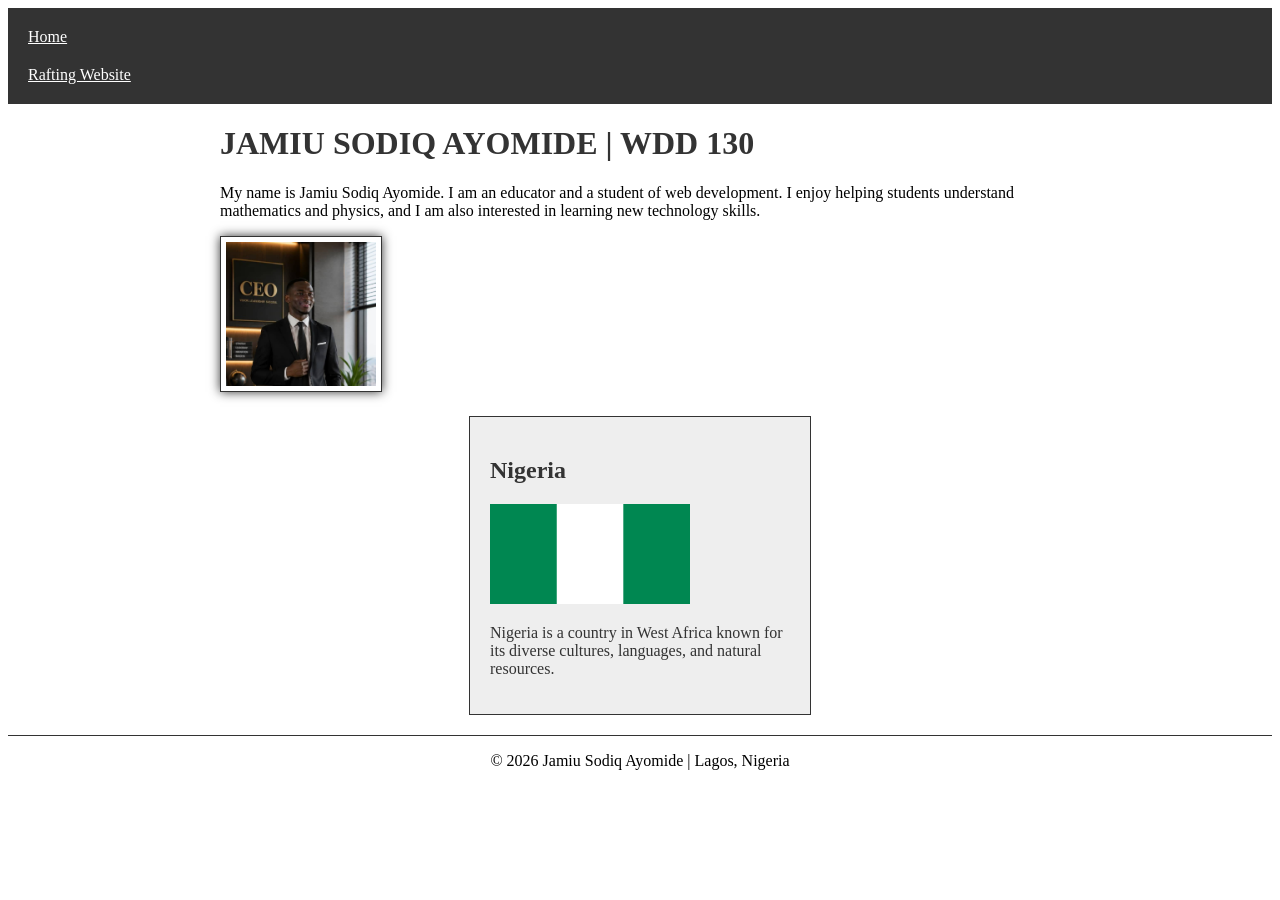
<file: index.html>
<!-- 27 January 2023-->
<!DOCTYPE html>
<html lang="en">

<head>
    <meta charset="UTF-8">
    <meta name="viewport" content="width=device-width, initial-scale=1.0">
    <title>JAMIU SODIQ AYOMIDE | WDD 130</title>
    <meta name="description"
      content="jamiu sodiq ayomide's WDD 130 home page for learning web developer and sharing knowledge about mathematics and physics.">
    <meta name="author" content="Jamiu Sodiq Ayomide">
    <link rel="stylesheet" href="styles/styles.css">
</head>

<body>
    <header>
        <nav>
            <a href="#">Home</a>
            <a href="wwr/">Rafting Website</a>
        </nav>
    </header>
    <main>
        <h1>JAMIU SODIQ AYOMIDE | WDD 130</h1>
        <p>My name is Jamiu Sodiq Ayomide. I am an educator and a student of web development. I
            enjoy helping students understand mathematics and physics, and I am also interested
            in
            learning new technology skills.</p>

        <img src="images/profile.jpg" alt="portrait of JAMIU SODIQ AYOMIDE">
    </main>

    <aside>
        <h2>Nigeria</h2>
        <img src="images/nigeria.jpg" alt="Flag of Nigeria">
        <p>Nigeria is a country in West Africa known for its diverse cultures, languages, and
            natural resources.</p>
    </aside>

    <footer>
        <p>© 2026 Jamiu Sodiq Ayomide | Lagos, Nigeria</p>
    </footer>

</body>

</html>
</file>
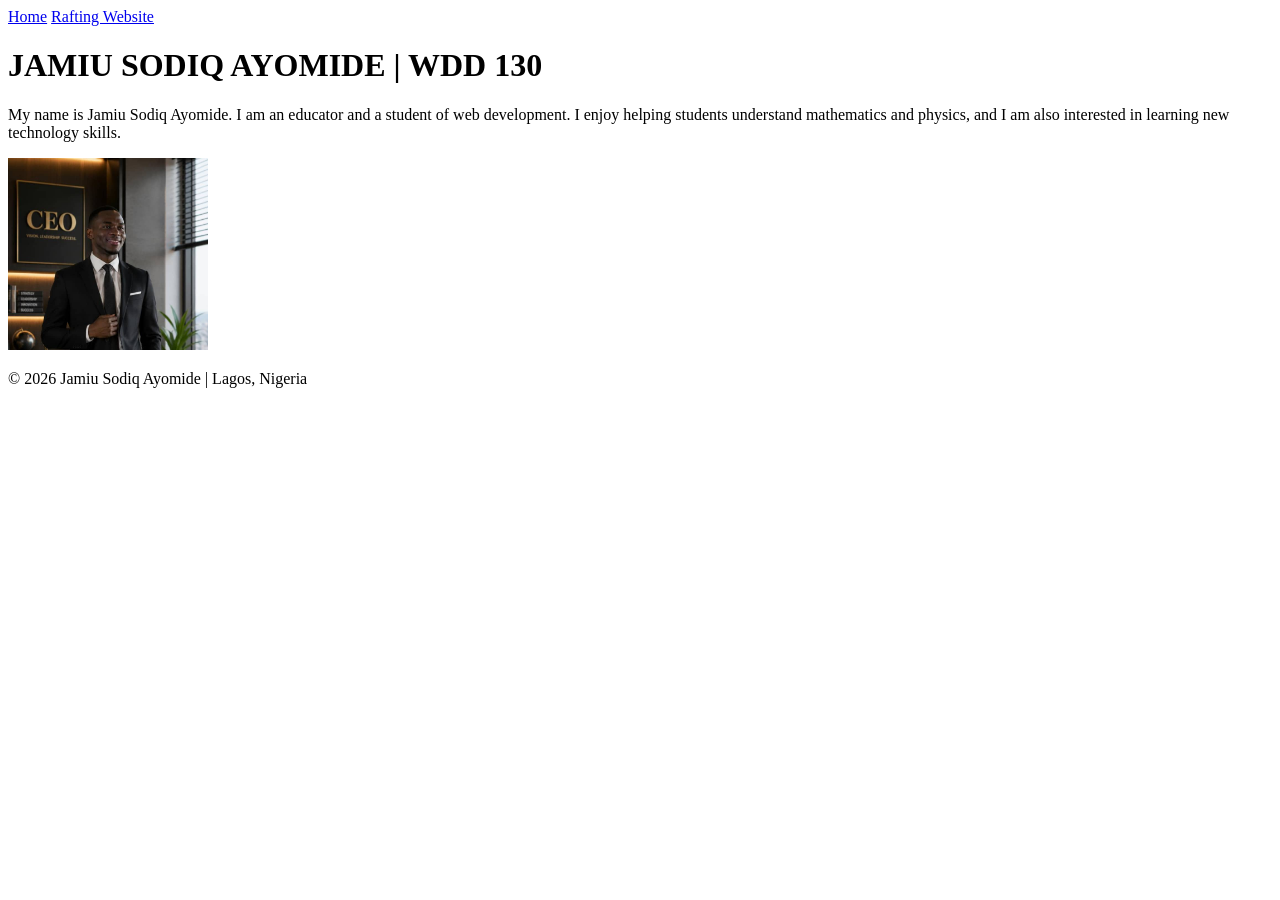
<file: wdd130-main/index.html>
<!DOCTYPE html>
<html lang="en">
<head>
    <meta charset="UTF-8">
    <meta name="viewport" content="width=device-width, initial-scale=1.0">
    <title>JAMIU SODIQ AYOMIDE | WDD 130</title>
</head>
    
<body>
    <header>
        <nav>
            <a href="#">Home</a>
            <a href="wwr/">Rafting Website</a>
        </nav>
    </header>

    <main>
    <h1>JAMIU SODIQ AYOMIDE | WDD 130</h1>
    <p>My name is Jamiu Sodiq Ayomide. I am an educator and a student of web development. I enjoy helping students understand mathematics and physics, and I am also interested in learning new technology skills.</p>

    <img src="images/profile.jpg" alt="portrait of JAMIU SODIQ AYOMIDE" width="200">
    </main>

    <footer>
        <p>© 2026 Jamiu Sodiq Ayomide | Lagos, Nigeria</p>
    </footer>

</body>
</html>
</file>
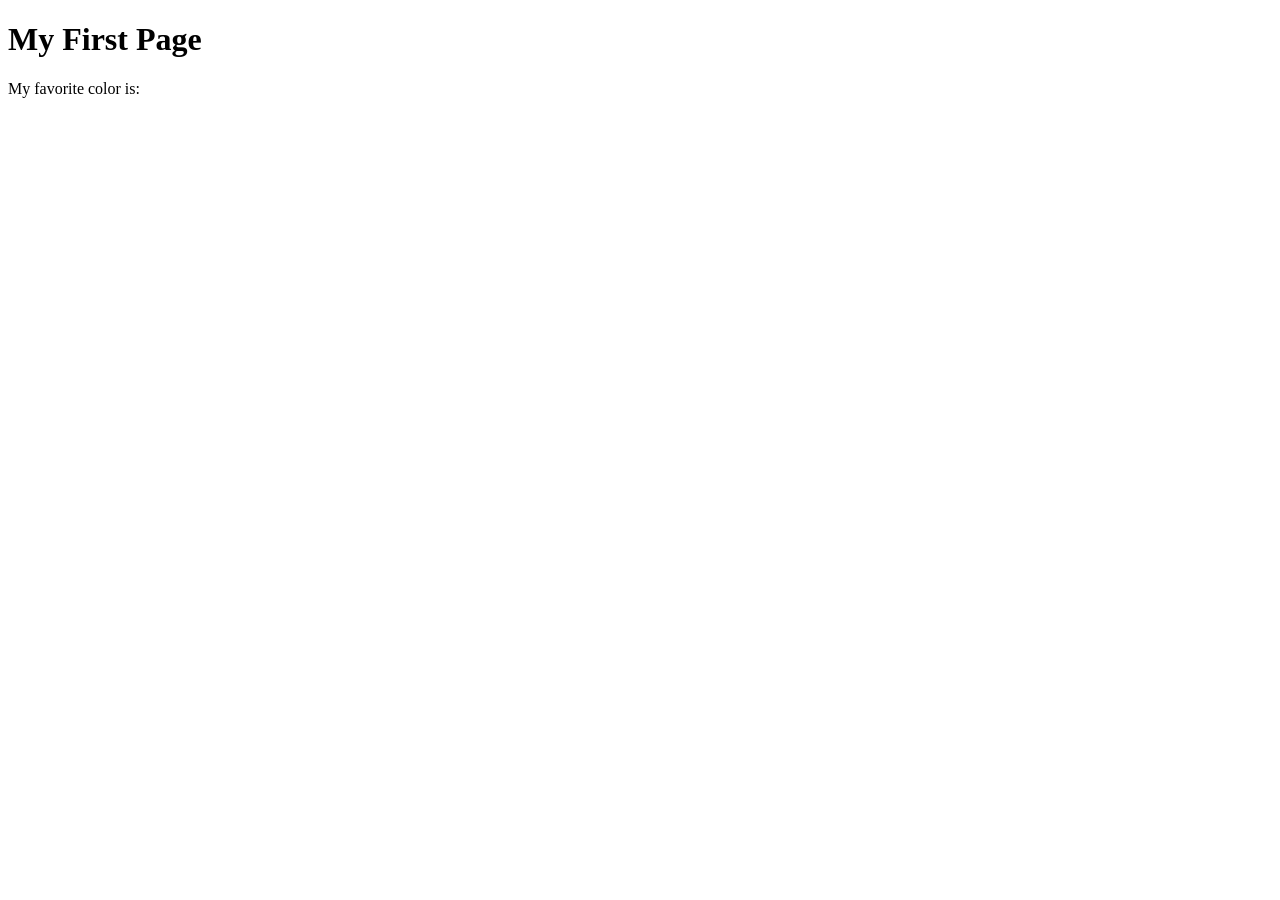
<file: week01/first-page.html>
<!DOCTYPE html>
<html lang="en">
<head>
    <meta charset="UTF-8">
    <meta name="viewport" content="width=device-width, initial-scale=1.0">
    <title>My First Page</title>
</head>
<body>
    <h1>My First Page</h1>
    <p>My favorite color is: </p>
</body>
</html>
</file>
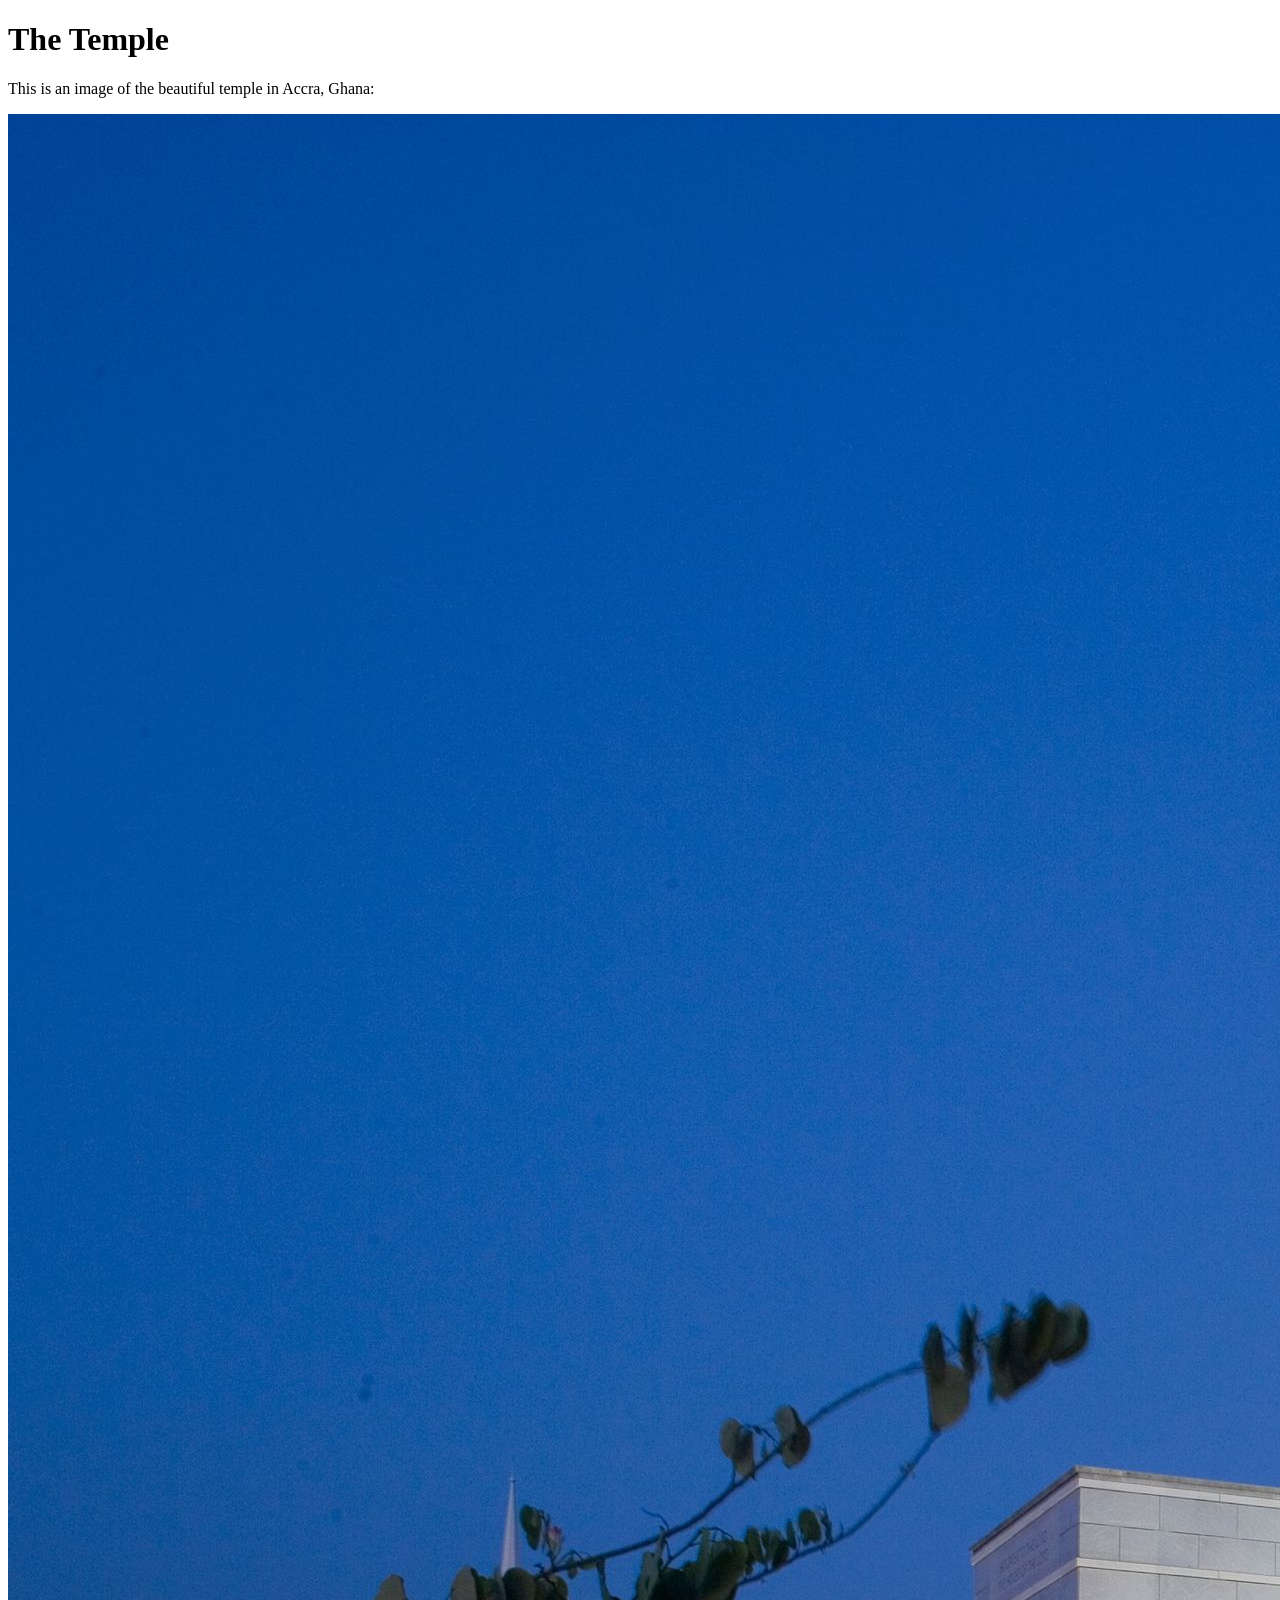
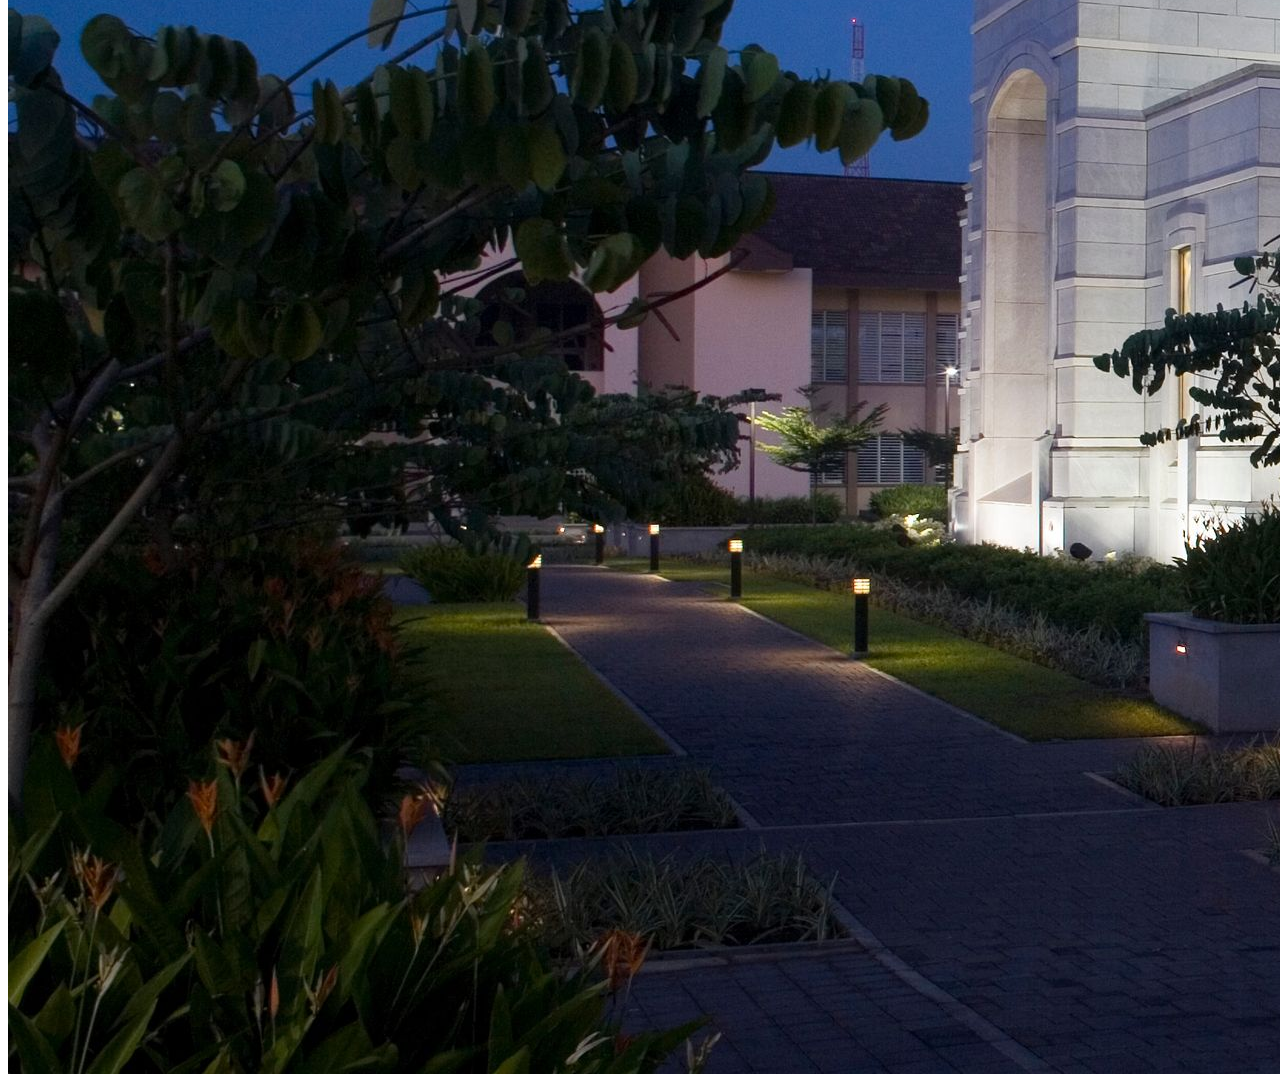
<file: week01/images.html>
<!DOCTYPE html>
<html lang="en">
<head>
    <meta charset="UTF-8">
    <meta name="viewport" content="width=device-width, initial-scale=1.0">
    <title>Temple Image</title>
</head>
<body>
    <h1>The Temple</h1>
    <p>This is an image of the beautiful temple in Accra, Ghana:</p>
    <img src="images/temple-large.jpeg" alt="The Accra Ghana Temple">
    
</body>
</html>
</file>
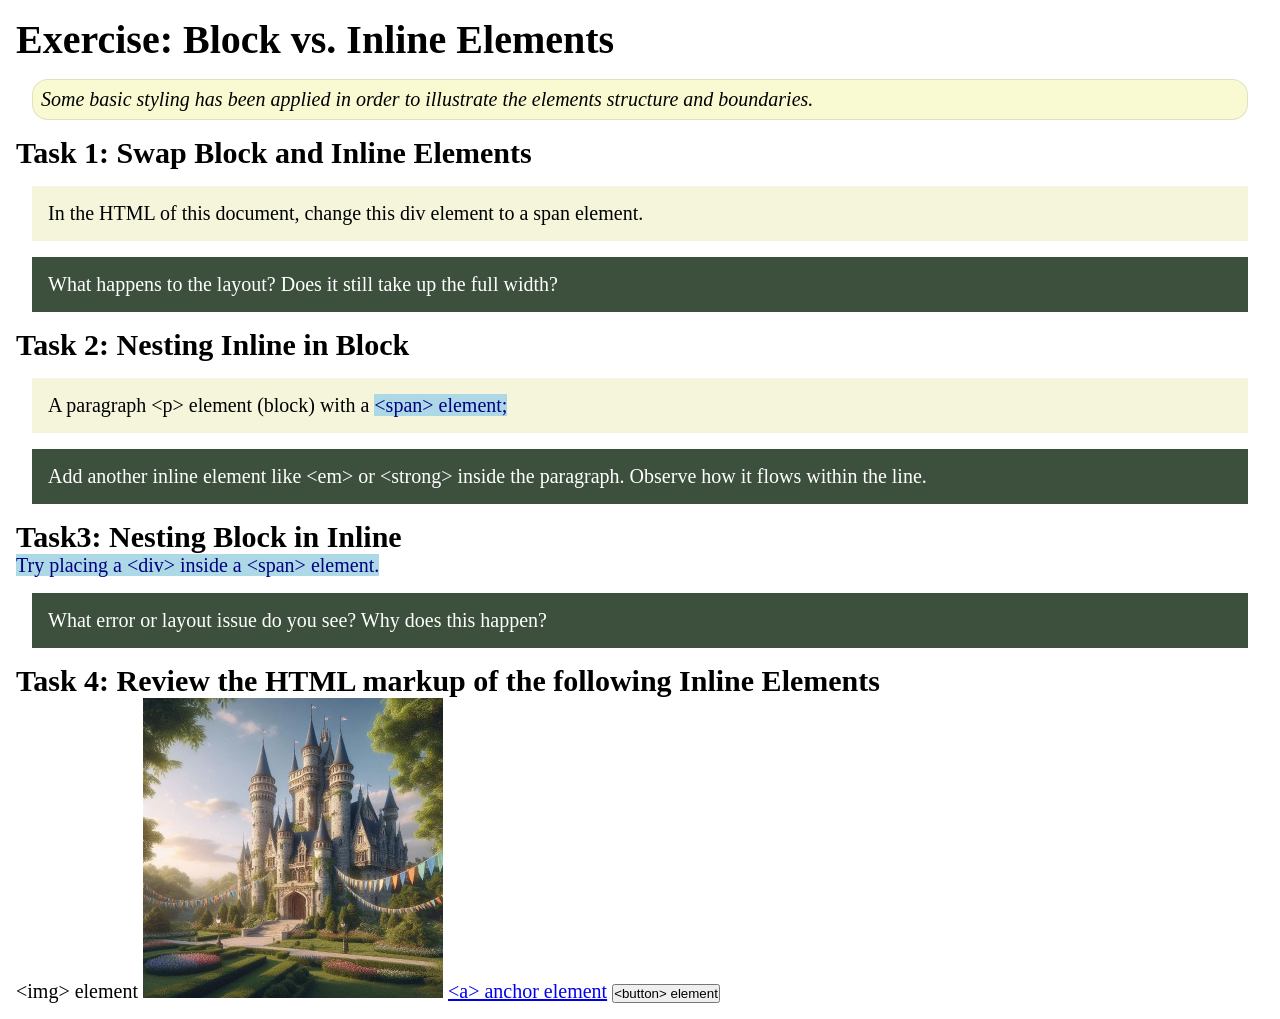
<file: week02/block-vs-inline.html>
<!DOCTYPE html>
<html lang="en">

<head>
    <meta charset="UTF-8">
    <meta name="viewport" content="width=device-width, initial-scale=1.0">
    <title>Exercise: Block vs. Inline Elements</title>
    <link rel="stylesheet" href="styles/block-vs-inline.css">
</head>

<body>
    <main>
        <h1>Exercise: Block vs. Inline Elements</h1>
        <p class="note">Some basic styling has been applied in order to illustrate the elements structure and
            boundaries.</p>

        <h2>Task 1: Swap Block and Inline Elements</h2>
        <div>In the HTML of this document, change this div element to a span element.</div>

        <p class="question">What happens to the layout? Does it still take up the full width?</p>

        <h2>Task 2: Nesting Inline in Block</h2>
        <p>A paragraph &lt;p&gt; element (block) with a <span>&lt;span&gt; element;</span></p>
        <p class="question">Add another inline element like &lt;em&gt; or &lt;strong&gt; inside the paragraph. Observe
            how it flows within the line.</p>

        <h2>Task3: Nesting Block in Inline</h2>
        <span>Try placing a &lt;div&gt; inside a &lt;span&gt; element.</span>
            <p class="question">What error or layout issue do you see? Why does this happen?</p>


            <h2>Task 4: Review the HTML markup of the following Inline Elements</h2>
        &lt;img&gt; element
        <img src="images/castle.webp" alt="placeholder image (images are inline)" width="300" height="300">
        <a href="https://churchofjesuschrist.org">&lt;a&gt; anchor element</a>
        <button type="button">&lt;button&gt; element</button>
    </main>
</body>

</html>
</file>
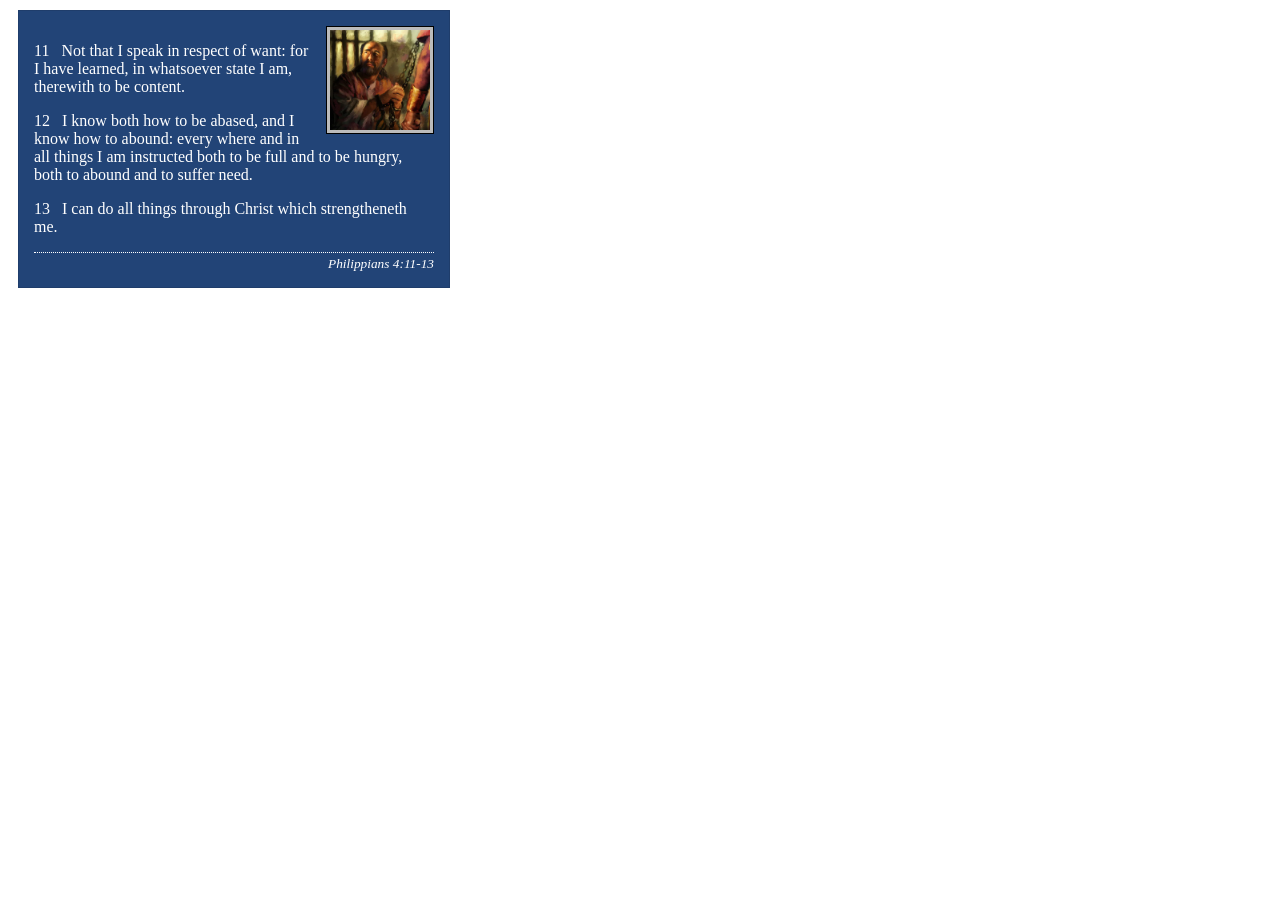
<file: week02/box-model-solution.html>
<!DOCTYPE html>
<html lang="en">
<head>
    <meta charset="UTF-8">
    <meta name="viewport" content="width=device-width, initial-scale=1.0">
    <title>Box Model Activity</title>
    <link rel="stylesheet" href="styles/box-model-solution.css">
</head>
<body>
    <main>
        <div class="callout">
            <img src="images/apostle-paul-imprisoned.webp" alt="Paul the Apostle - Imprisoned in Rome" width="200" height="200">
            <blockquote>
                <p>11 &nbsp; Not that I speak in respect of want: for I have learned, in whatsoever state I am, therewith to be content.</p>
                <p>12 &nbsp; I know both how to be abased, and I know how to abound: every where and in all things I am instructed both to be full and to be hungry, both to abound and to suffer need.</p>
                <p>13 &nbsp; I can do all things through Christ which strengtheneth me.</p>
            </blockquote>
            <cite>Philippians 4:11-13</cite>
        </div>
    </main>
</body>
</html>
</file>
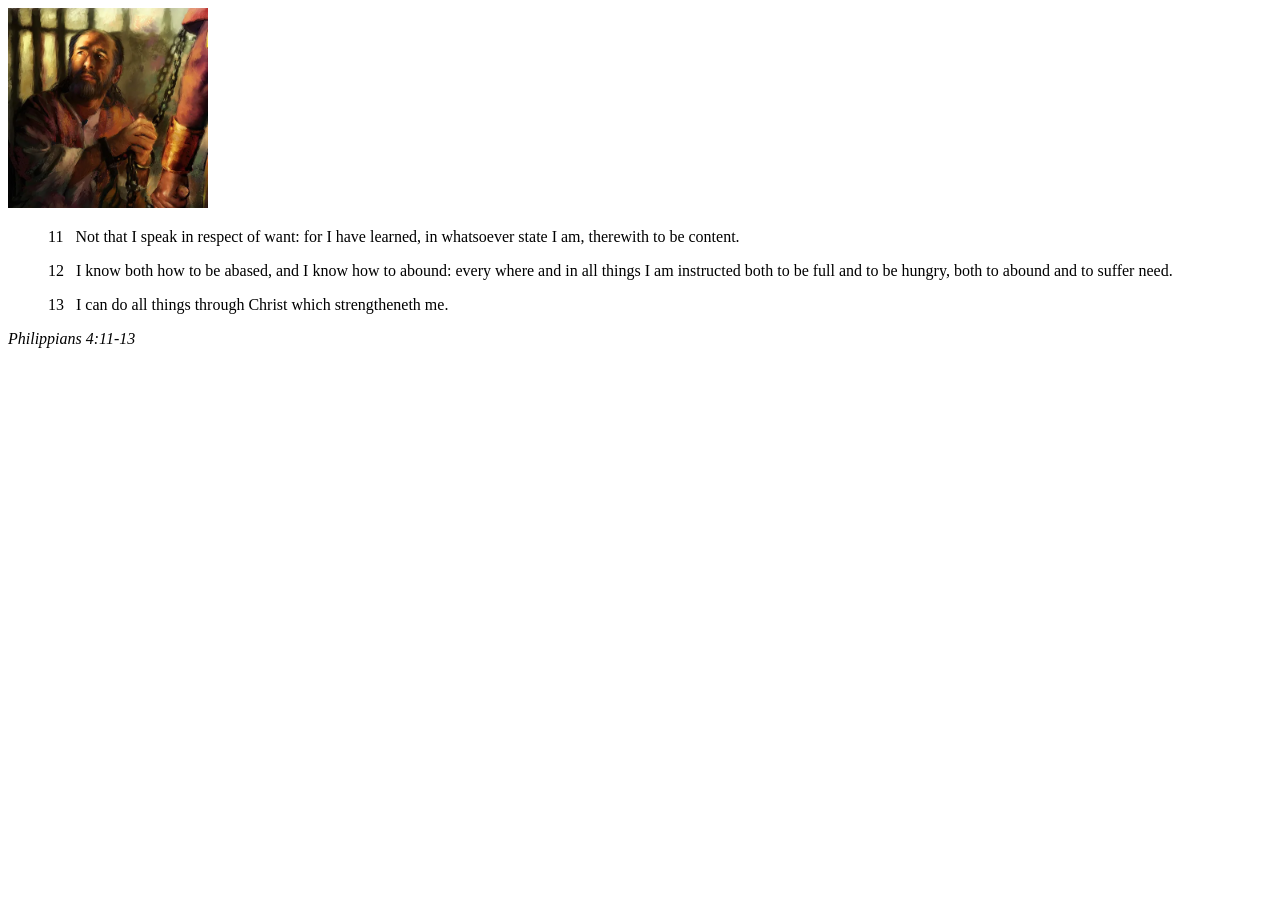
<file: week02/box-model.html>
<!DOCTYPE html>
<html lang="en">
<head>
    <meta charset="UTF-8">
    <meta name="viewport" content="width=device-width, initial-scale=1.0">
    <title>Box Model Activity</title>
</head>
<body>
    <main>
        <div class="callout">
            <img src="images/apostle-paul-imprisoned.webp" alt="Paul the Apostle - Imprisoned in Rome" width="200" height="200">
            <blockquote>
                <p>11 &nbsp; Not that I speak in respect of want: for I have learned, in whatsoever state I am, therewith to be content.</p>
                <p>12 &nbsp; I know both how to be abased, and I know how to abound: every where and in all things I am instructed both to be full and to be hungry, both to abound and to suffer need.</p>
                <p>13 &nbsp; I can do all things through Christ which strengtheneth me.</p>
            </blockquote>
            <cite>Philippians 4:11-13</cite>
        </div>
    </main>
</body>
</html>
</file>
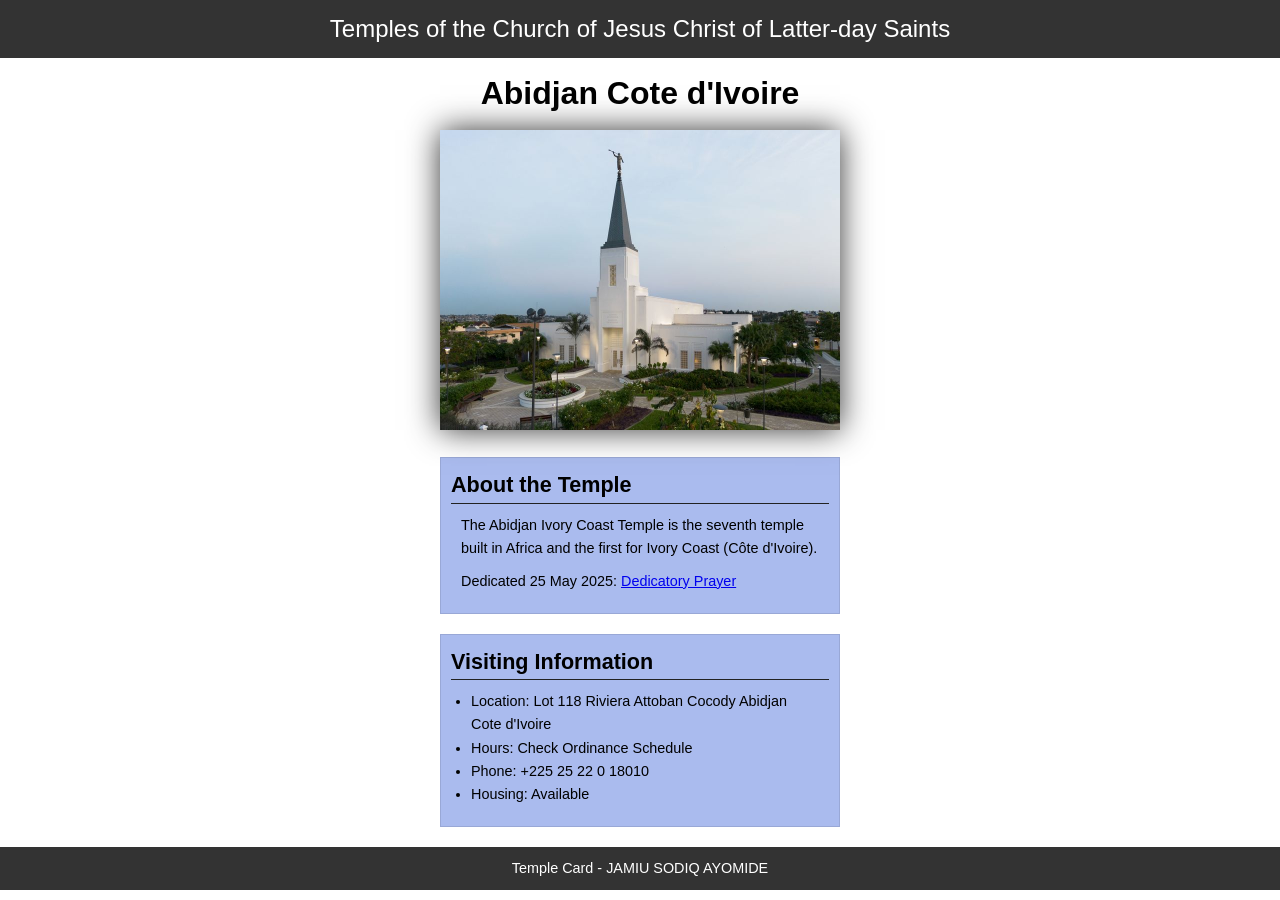
<file: week02/temple.html>
<!DOCTYPE html>
<html lang="en">

<head>
    <meta charset="UTF-8">
    <meta name="viewport" content="width=device-width, initial-scale=1.0">
    <title>Temple Card - Abidjan Cote d'Ivoire</title>
    <link rel="stylesheet" href="styles/Template.css">
</head>

<body>
    <header>
        <p>Temples of the Church of Jesus Christ of Latter-day Saints</p>
    </header>
    <main>
        <h1>Abidjan Cote d'Ivoire</h1>
        <picture>
            <img src="images/abidjan-ivory-coast.jpeg" alt="Abidjan Cote d'Ivoire Temple">
        </picture>
        <section>
            <h2>About the Temple</h2>
            <p>The Abidjan Ivory Coast Temple is the seventh temple built in Africa and the first
                for Ivory Coast (Côte
                d'Ivoire).</p>
            <p>Dedicated 25 May 2025: <a
                  href="https://www.churchofjesuschrist.org/temples/dedicatory-prayer/abidjan-ivory-coast-temple/2025-05-25?lang=eng"
                  target="_blank" rel="noopener noreferrer">Dedicatory Prayer</a></p>
        </section>
        <section>
            <h2>Visiting Information</h2>
            <ul>
                <li>Location: Lot 118 Riviera Attoban Cocody Abidjan Cote d'Ivoire</li>
                <li>Hours: Check Ordinance Schedule</li>
                <li>Phone: +225 25 22 0 18010</li>
                <li>Housing: Available</li>
            </ul>
        </section>
    </main>
    <footer>
        <p>Temple Card - JAMIU SODIQ AYOMIDE</p>
    </footer>
</body>

</html>
</file>
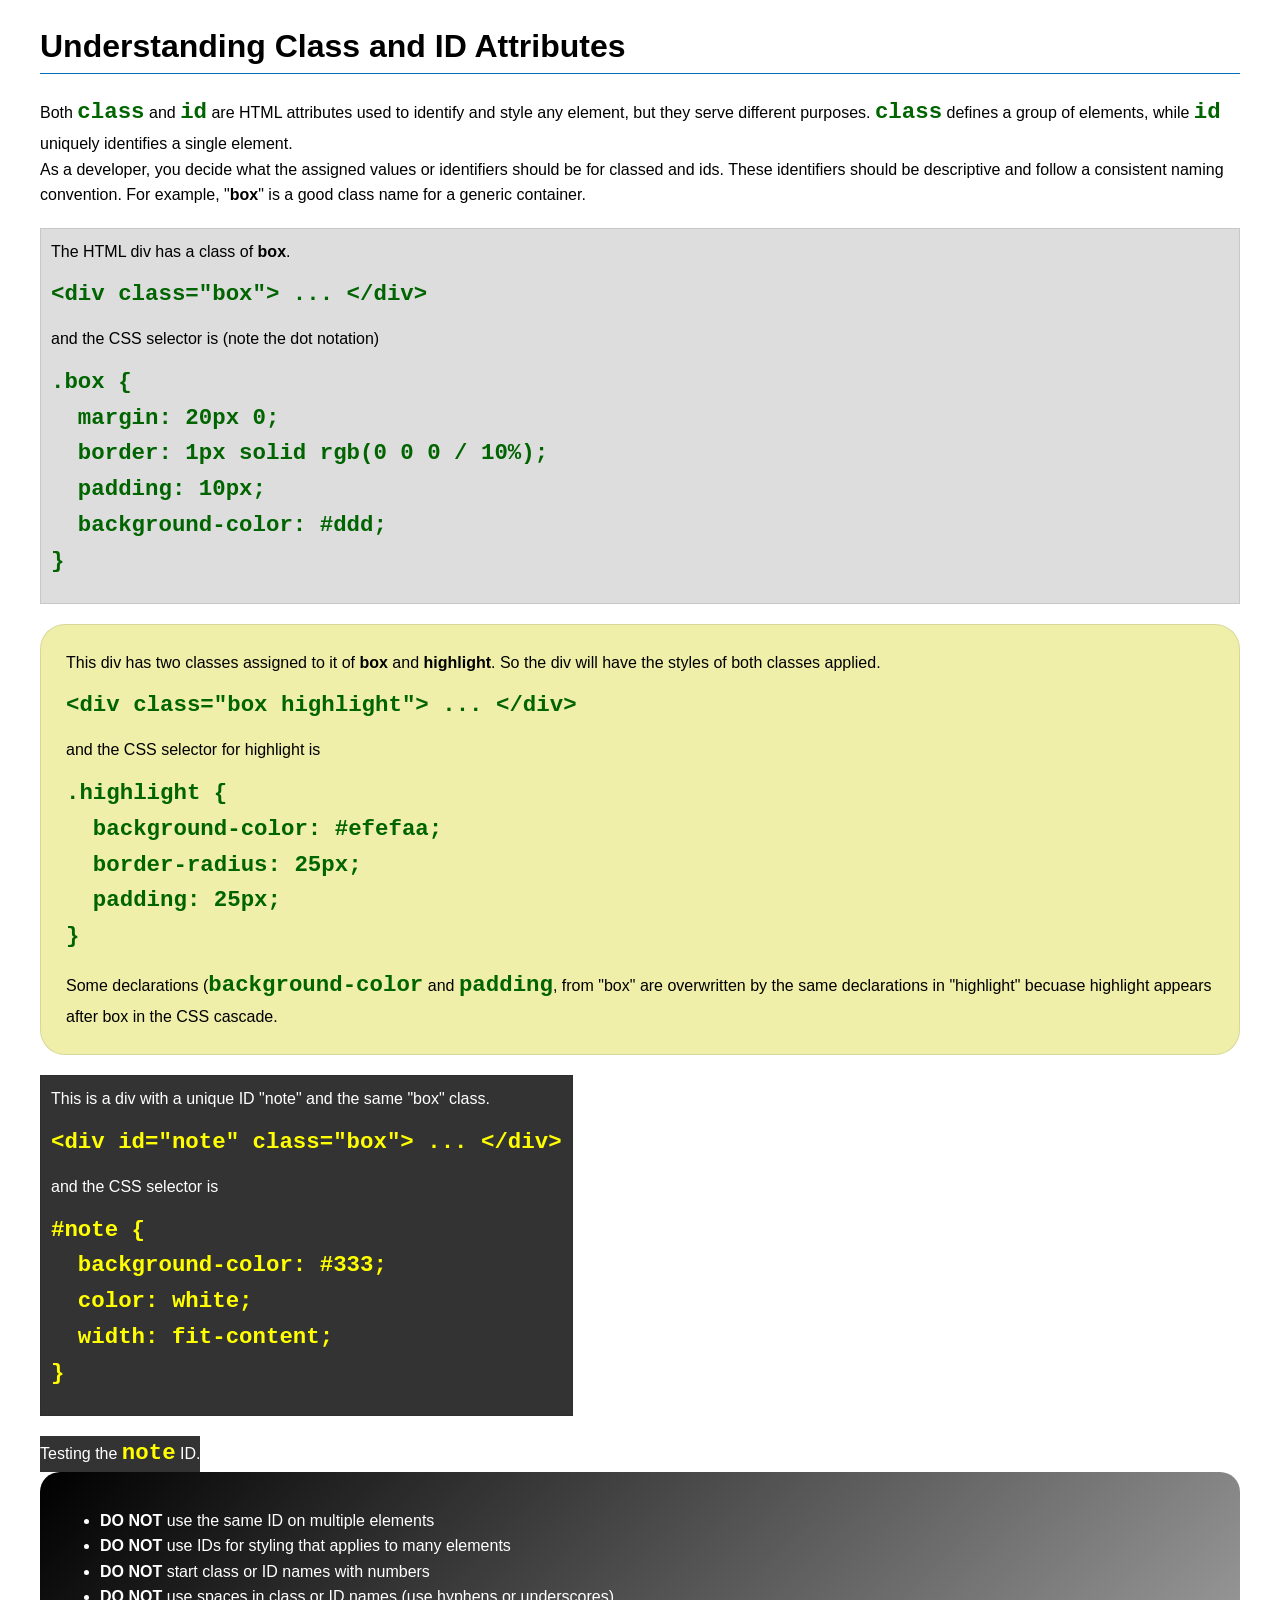
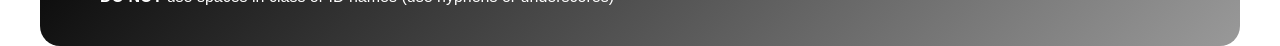
<file: week03/class-and-id.html>
<!DOCTYPE html>
<html lang="en">

<head>
    <meta charset="UTF-8">
    <meta name="viewport" content="width=device-width, initial-scale=1.0">
    <title>Class vs ID Attributes</title>
    <link rel="stylesheet" href="styles/class-and-id.css">
</head>

<body>
    <h1>Understanding Class and ID Attributes</h1>
    <p>Both <code>class</code> and <code>id</code> are HTML attributes used to identify and style any element, but they
        serve different purposes. <code>class</code> defines a group of elements, while <code>id</code> uniquely
        identifies a single element.</p>
    <p>As a developer, you decide what the assigned values or identifiers should be for classed and ids. These
        identifiers should be
        descriptive and follow a consistent naming convention. For example, "<strong>box</strong>" is a good class name
        for a generic container.</p>
    <div class="box">
        <p>The HTML div has a class of <strong>box</strong>.</p>
        <pre><code class="html">&lt;div class="box"&gt; ... &lt;/div&gt;</code></pre>
        and the CSS selector is (note the dot notation)
        <pre><code class="css">.box {
  margin: 20px 0;
  border: 1px solid rgb(0 0 0 / 10%);
  padding: 10px;
  background-color: #ddd; 
}</code></pre>
    </div>

    <div class="box highlight">
        <p>This div has two classes assigned to it of <strong>box</strong> and <strong>highlight</strong>. So the div
            will have the styles of both classes applied.</p>
        <pre><code class="html">&lt;div class="box highlight"&gt; ... &lt;/div&gt;</code></pre>
        and the CSS selector for highlight is
        <pre><code class="css">.highlight {
  background-color: #efefaa;
  border-radius: 25px;
  padding: 25px;
}</code></pre>
<p>Some declarations (<code>background-color</code> and <code>padding</code>, from "box" are overwritten by the same declarations in "highlight" becuase highlight appears after box in the CSS cascade.</p>
    </div>

    <div id="note" class="box">
        <p>This is a div with a unique ID "note" and the same "box" class.</p>
        <pre><code class="html">&lt;div id="note" class="box"&gt; ... &lt;/div&gt;</code></pre>
        and the CSS selector is
        <pre><code class="css">#note {
  background-color: #333;
  color: white;
  width: fit-content;
}</code></pre>
    </div>

    <div id="note">
        <p>Testing the <code>note</code> ID.</p>
    </div>

    <section id="best-practice">
        <ul>
            <li><strong>DO NOT</strong> use the same ID on multiple elements</li>
            <li><strong>DO NOT</strong> use IDs for styling that applies to many elements</li>
            <li><strong>DO NOT</strong> start class or ID names with numbers</li>
            <li><strong>DO NOT</strong> use spaces in class or ID names (use hyphens or underscores)</li>
        </ul>
    </section>




</body>

</html>
</file>
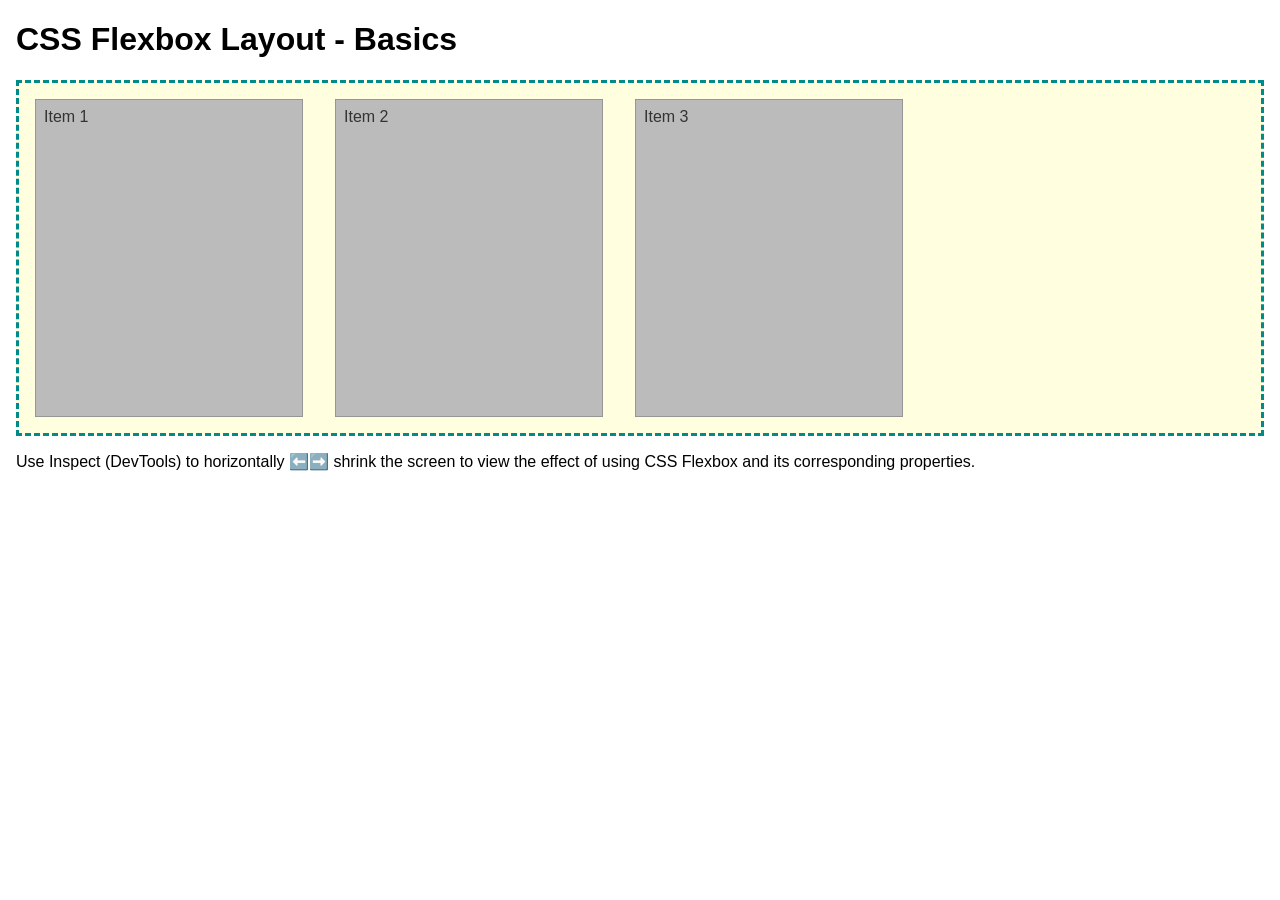
<file: week04/flexbox-layout.html>
<!DOCTYPE html>
<html lang="en">
<head>
    <meta charset="UTF-8">
    <meta name="viewport" content="width=device-width, initial-scale=1.0">
    <title>CSS Flexbox Layout - Basics</title>
    <link rel="stylesheet" href="styles/flexbox.css">
</head>
<body>
    <main>
        <h1>CSS Flexbox Layout - Basics</h1>
        <div class="flex-container">
            <div class="flex-item item1">Item 1</div>
            <div class="flex-item item2">Item 2</div>
            <div class="flex-item item3">Item 3</div>
        </div>
        <p>Use Inspect (DevTools) to horizontally ⬅️➡️ shrink the screen to view the effect of using CSS Flexbox and its corresponding properties.</p>
    </main>
</body>
</html>
</file>
<file: styles/styles.css>
nav {
    background-color: #333;
    padding: 10px;
}

nav a {
    color: white;
    padding: 10px;
    display: block;
}

main {
    width: 840px;
    max-width: 840px;
    margin: 0 auto;
}

h1 {
    color: #333;
}

aside {
    width: 300px;
    margin: 20px auto;
    border: 1px solid #333;
    padding: 20px;
    background-color: #eee;
    color: #333;
}

aside img {
    width: 200px;
    height: auto;
}

main img {
    width: 150px;
    height: auto;
    border: 1px solid #333;
    padding: 5px;
    box-shadow: 0 0 10px #333;
}

p {
    padding: 0;
}

footer {
    margin-top: 15px;
    border-top: 1px solid #333;
    text-align: center;
}
</file>
<file: week02/styles/block-vs-inline.css>
* {
    margin: 0;
    padding: 0;
}

body {
    font-size: 20px;
    margin: 1rem;
}

p,
div {
    background-color: beige;
    margin: 1rem;
    padding: 1rem;
}

span {
    color: navy;
    background-color: lightblue;
}

code {
    margin: 0;
    padding: 0;
    color: green;
    font-size: 1.2rem;
}

.note {
    font-style: italic;
    background-color: lightgoldenrodyellow;
    border-radius: 1rem;
    border: 1px solid rgb(0 0 0 / 10%);
    margin: 1rem;
    padding: .5rem;
}

.question {
    background-color: #3d503d;
    color: #fff;
}
</file>
<file: week02/styles/box-model-solution.css>
.callout {
    max-width: 400px;
    margin: 10px;
    border: 1px solid rgba(0, 0, 0, .1);
    padding: 15px;
    background-color: #247;
    color: #fff;
}

.callout img {
    float: right;
    margin: 0 0 10px 15px;
    border: 1px solid #000;
    padding: 3px;
    background-color: #bbb;
    width: 100px;
    height: auto;

}

blockquote {
    margin: 0;
}

cite {
    display: block;
    border-top: 1px dotted #fff;
    padding-top: 3px;
    text-align: right;
    font-size: smaller;
}
</file>
<file: week02/styles/Template.css>
* {
    margin: 0;
    padding: 0;
}

body {
    font-family: Arial, sans-serif;
    line-height: 1.6;
}

header,
footer {
    background-color: #333;
    color: #fff;
    padding: 10px;
    text-align: center;
    font-size: 1.5rem;
}

main {
    width: 400px;
    margin: 0 auto;
}

h1 {
    margin: 10px;
    text-align: center;
}

h2 {
    border-bottom: 1px solid #222;
}

img {
    width: 100%;
    height: auto;
    box-shadow: 0 0 30px #333;
}

section {
    margin: 20px 0;
    border: 1px solid rgb(0 0 0 / 10%);
    padding: 10px;
    background-color: #abe;
    font-size: .9rem;
}

section p {
    margin: 10px;
}

ul {
    margin: 10px 20px;
}

footer {
    font-size: .9rem;
}
</file>
<file: week03/styles/class-and-id.css>
body {
    font-family: Arial, sans-serif;
    line-height: 1.6;
    margin: 0;
    padding: 0 40px;
}

h1 {
    border-bottom: 1px solid rgb(0 110 182);
    padding-bottom: 0;
}



p {
    margin: 0;
}

code {
    color: darkgreen;
    font-weight: 700;
    font-size: 1.4rem;
}

/* Class examples - can be reused */

.box {
    margin: 20px 0;
    border: 1px solid rgb(0 0 0 / 10%);
    padding: 10px;
    background-color: #ddd; /* this is shorthand for #dddddd */
}

.highlight {
    background-color: #efefaa;
    border-radius: 25px;
    padding: 25px;
}

/* ID examples - should be unique */

#note {
    background-color: #333;
    color: white;
    width: fit-content;
}

#note code {
    color: yellow;
}

#best-practice {
    background: linear-gradient(135deg, #000 0%, #999 100%);
    color: white;
    border-radius: 20px;
    padding: 20px
}
</file>
<file: week04/styles/flexbox.css>
body {
    font-family: Helvetica, Arial, sans-serif;
    margin: 1rem;
}

.flex-container {
    border: 3px dashed darkcyan;
    background-color: lightyellow;
    display: flex;
    flex-wrap: wrap;
}

.flex-item {
    width: 250px;
    margin: 1rem;
    border: 1px solid rgb(0 0 0 / 20%);
    padding: 0.5rem;
    background-color: #bbb;
    color: #333;
}

.item1 {
    min-height: 100px;
}

.item2 {
    min-height: 200px;
}

.item3 {
    min-height: 300px;
}
</file>
